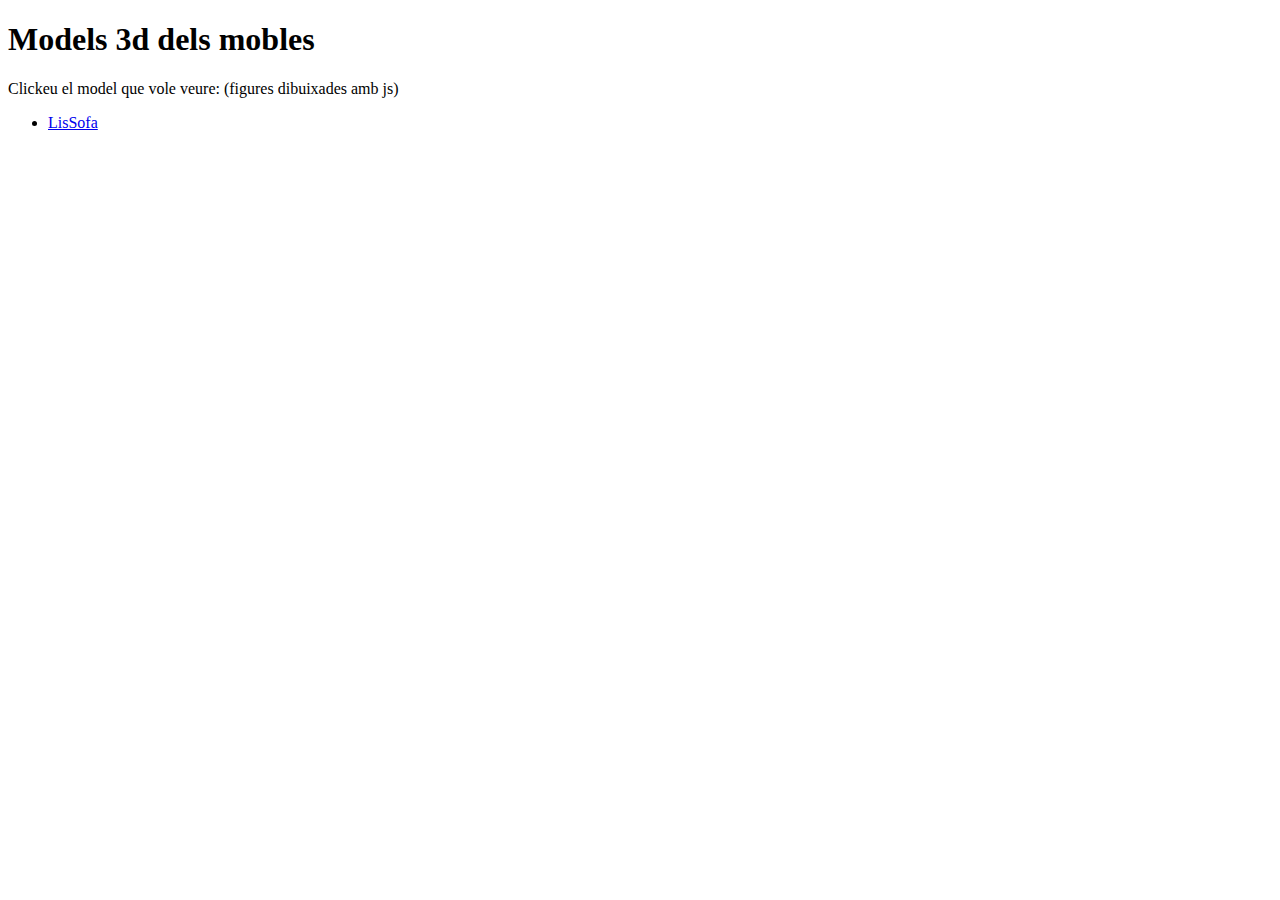
<file: index.html>
<!doctype html>
<html>
  <head>
    <title>models 3d</title>
  </head>
  <body>
    <h1>Models 3d dels mobles</h1>
    <p>Clickeu el model que vole veure: (figures dibuixades amb js)</p>
    <ul>
        <li>
            <a href="LisSofa.html">LisSofa</a>
        </li>
    </ul>
  </body>
</html>
</file>
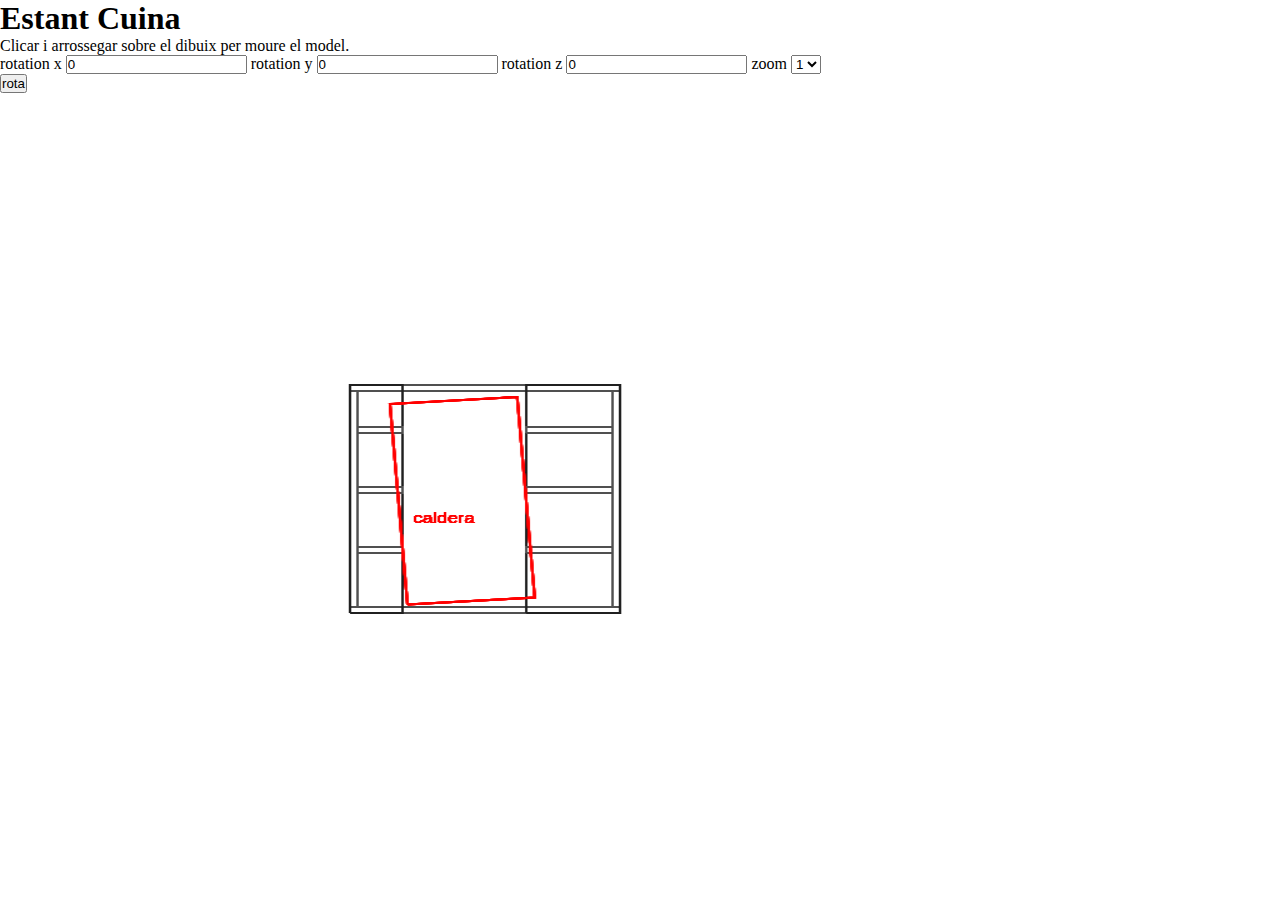
<file: estant_cuina.html>
<!DOCTYPE html>
<html lang="ca">
<head>
    <meta charset="UTF-8">
    <meta name="viewport" content="width=device-width, initial-scale=1.0">
    <title>Estant Cuina</title>
    <link rel="stylesheet" href="css/3dstyle.css">

    <script src="js/mouseEvents.js"></script>
</head>

<body onpointerdown="pillaPos(event)" 
      onmousedown="pillaPos(event)" 
      onpointermove="actualitzaPos(event)" 
      onmousemove="actualitzaPos(event)" 
      onpointerup="lliberaPos()" 
      onmouseup="lliberaPos()">

<header>
    <h1>Estant Cuina</h1> <!-- Títol a l'interior del header -->
</header>

<p>Clicar i arrossegar sobre el dibuix per moure el model.</p>

<div>
    <p>
    rotation x <input type="number" id="angle_x" name="angle_x" value="0" onclick="main()">
    rotation y <input type="number" id="angle_y" name="angle_y" value="0" onclick="main()">
    rotation z <input type="number" id="angle_z" name="angle_z" value="0" onclick="main()">
    zoom <select id="user_zoom" name="user_zoom" onchange="main()">
        <option value="1">1</option>
        <option value="2">2</option>
        <option value="3">3</option>
        <option value="4">4</option>
    </select>
    </p>
    <button onclick="main()">rota</button>
</div>

<canvas id="myCanvas" width="800" height="800"></canvas>

<script src="js/ordena_trossos_fusta.js"></script>
<script src="js/calcula_mides_model3d.js"></script>
<script src="js/3dcalc_utils.js"></script>
<script src="js/projection_rotation_utils.js"></script>
<script src="js/matrix_ops.js"></script>
<script src="js/resizeCanvas.js"></script>
<script src="js/draw3d_estant_cuina.js"></script>

</body>
</html>
</file>
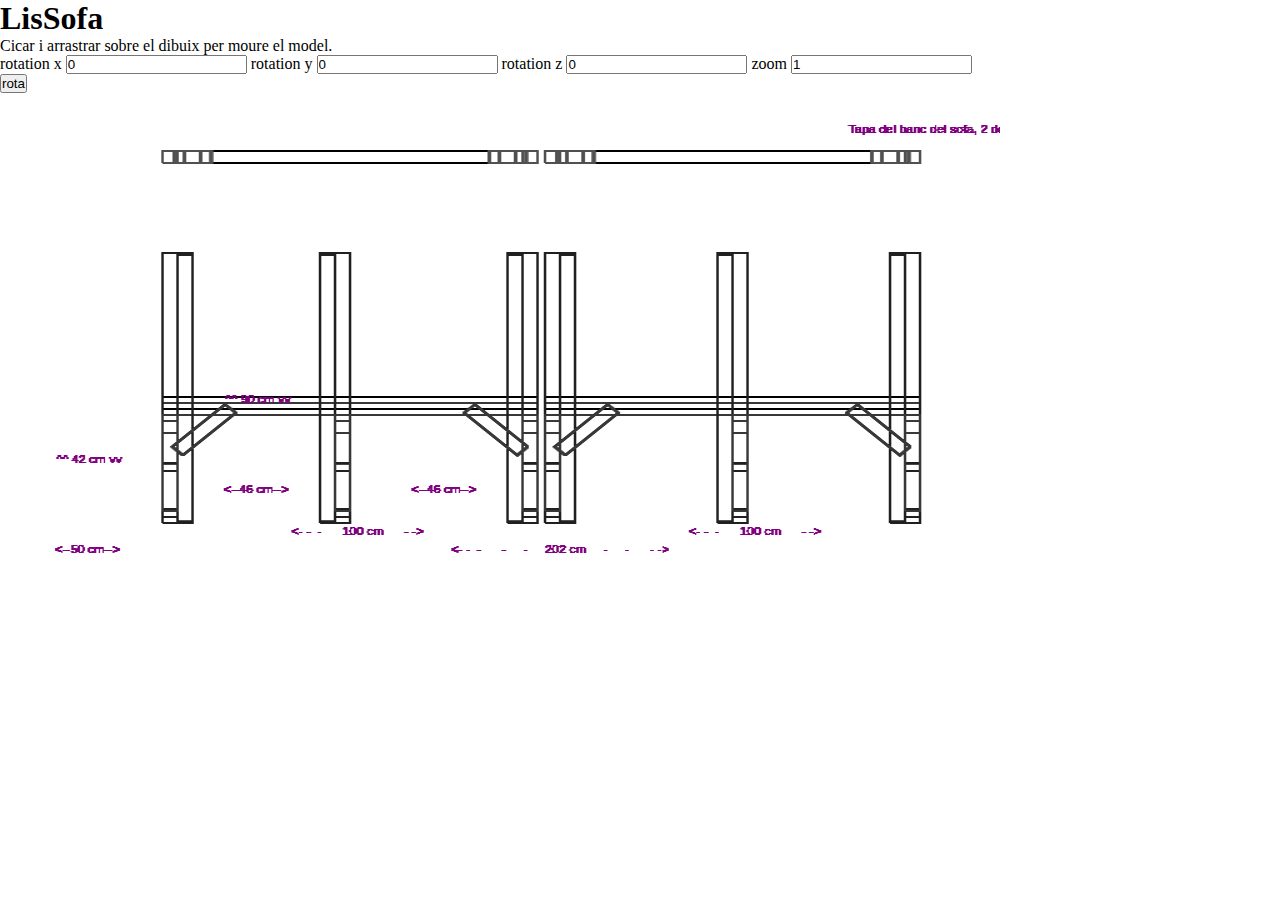
<file: LisSofa.html>
<!DOCTYPE html>
<html>
    <header>
        <script src="js/mouseEvents.js"></script>
    </header>
<body  onpointerdown="pillaPos(event)" onmousedown="pillaPos(event)" onpointermove="actualitzaPos(event)" onmousemove="actualitzaPos(event)" onpointerup="lliberaPos()" onmouseup="lliberaPos()">




<title>LisSofa</title>
<h1>LisSofa</h1>
<p>Cicar i arrastrar sobre el dibuix per moure el model.</p>
<div>
    <p>rotation x <input type="number" id="angle_x" name="angle_x" value="0" onclick="main()">
    rotation y <input type="number" id="angle_y" name="angle_y" value="0" onclick="main()">
    rotation z <input type="number" id="angle_z" name="angle_z" value="0" onclick="main()">
    zoom <input type="number" id="user_zoom" name="user_zoom" value="1" onclick="main()">
    </p>
    <button onclick="main()">rota</button>
    </div>

<canvas id="myCanvas" width="800" height="800"></canvas>

<link rel="stylesheet" href="css/3dstyle.css">

<script src="js/ordena_trossos_fusta.js"></script>
<script src="js/calcula_mides_model3d.js"></script>
<script src="js/3dcalc_utils.js"></script>
<script src="js/projection_rotation_utils.js"></script>
<script src="js/matrix_ops.js"></script>
<script src="js/resizeCanvas.js"></script>
<script src="js/draw3d.js"></script>


</body>
</html>
</file>
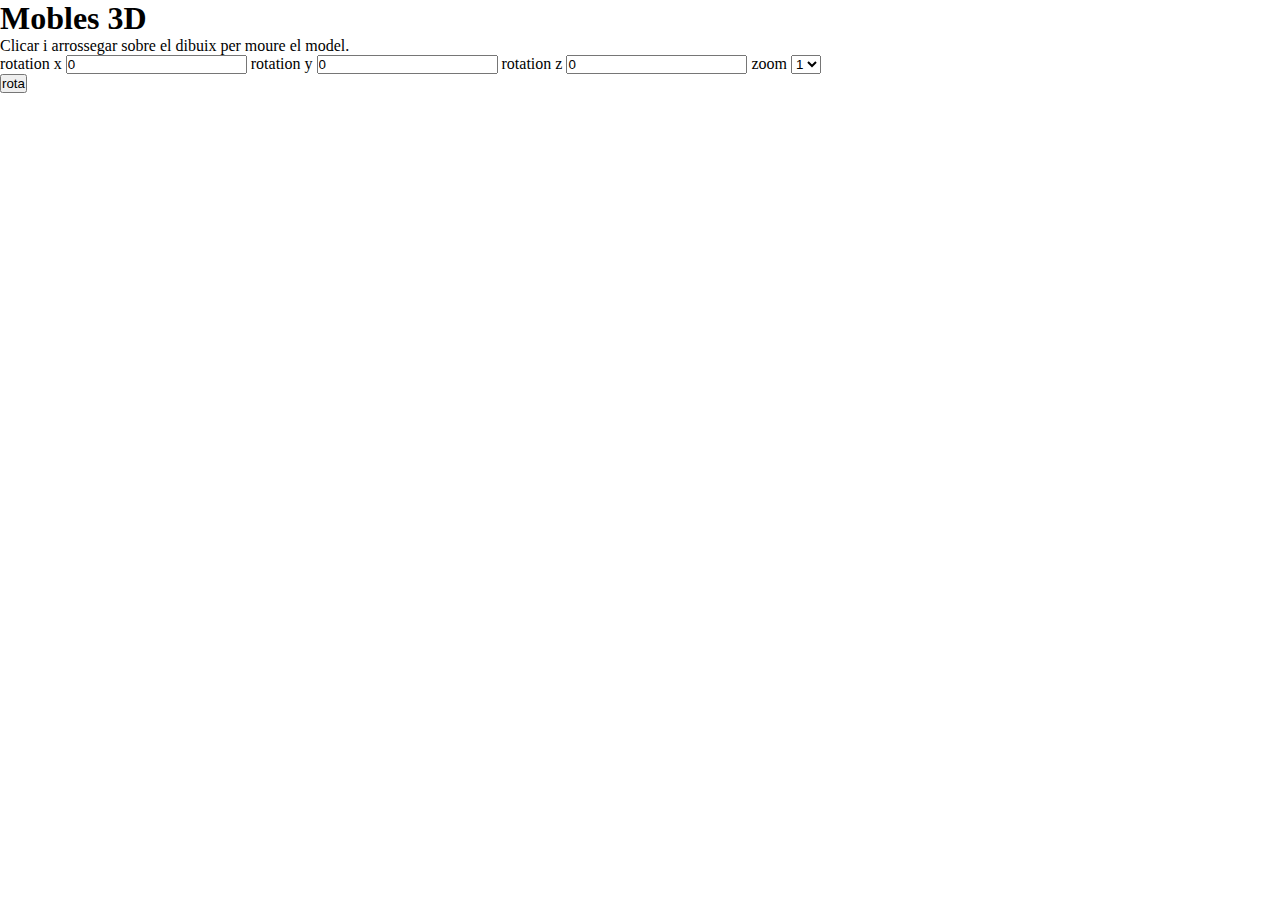
<file: moble.html>
<!DOCTYPE html>
<html lang="ca">
<head>
    <meta charset="UTF-8">
    <meta name="viewport" content="width=device-width, initial-scale=1.0">
    <title id="page-title">Mobles 3D</title>
    <link rel="stylesheet" href="css/3dstyle.css">

    <script src="js/mouseEvents.js"></script>
</head>

<body >

<header>
    <h1 id="moble-title">Mobles 3D</h1> <!-- Canviarem aquest text amb JS -->
</header>

<p>Clicar i arrossegar sobre el dibuix per moure el model.</p>

<div>
    <p>
    rotation x <input type="number" id="angle_x" name="angle_x" value="0" onclick="main()">
    rotation y <input type="number" id="angle_y" name="angle_y" value="0" onclick="main()">
    rotation z <input type="number" id="angle_z" name="angle_z" value="0" onclick="main()">
    zoom 
    <select id="user_zoom" name="user_zoom" onchange="main()">
        <option value="1">1</option>
        <option value="2">2</option>
        <option value="3">3</option>
        <option value="4">4</option>
    </select>
    </p>
    <button onclick="main()">rota</button>
</div>

<canvas id="myCanvas" width="800" height="800"></canvas>

<script>
    const canvass = document.getElementById('myCanvas');

    canvass.addEventListener('pointerdown', pillaPos);
    canvass.addEventListener('pointermove', actualitzaPos);
    canvass.addEventListener('pointerup', lliberaPos);

    // >>> Dibuixem inicialment el model quan la pàgina carrega:
    window.addEventListener('load', main);
</script>



<!-- JS fixos -->
<script src="js/ordena_trossos_fusta.js"></script>
<script src="js/calcula_mides_model3d.js"></script>
<script src="js/3dcalc_utils.js"></script>
<script src="js/projection_rotation_utils.js"></script>
<script src="js/matrix_ops.js"></script>
<script src="js/resizeCanvas.js"></script>

<!-- JS dinàmic -->
<script>
    // Agafem els paràmetres de la URL
    const params = new URLSearchParams(window.location.search);
    const title = params.get('title');
    const scriptName = params.get('script');

    // Actualitzem el títol de la pàgina i del header
    if (title) {
        document.title = title;
        document.getElementById('moble-title').innerText = title;
    }

    // Carreguem el script del model 3D corresponent
    if (scriptName) {
        const script = document.createElement('script');
        script.src = "js/" + scriptName;
        document.body.appendChild(script);
    } else {
        console.error("No s'ha indicat cap script a carregar!");
    }
</script>





</body>
</html>
</file>
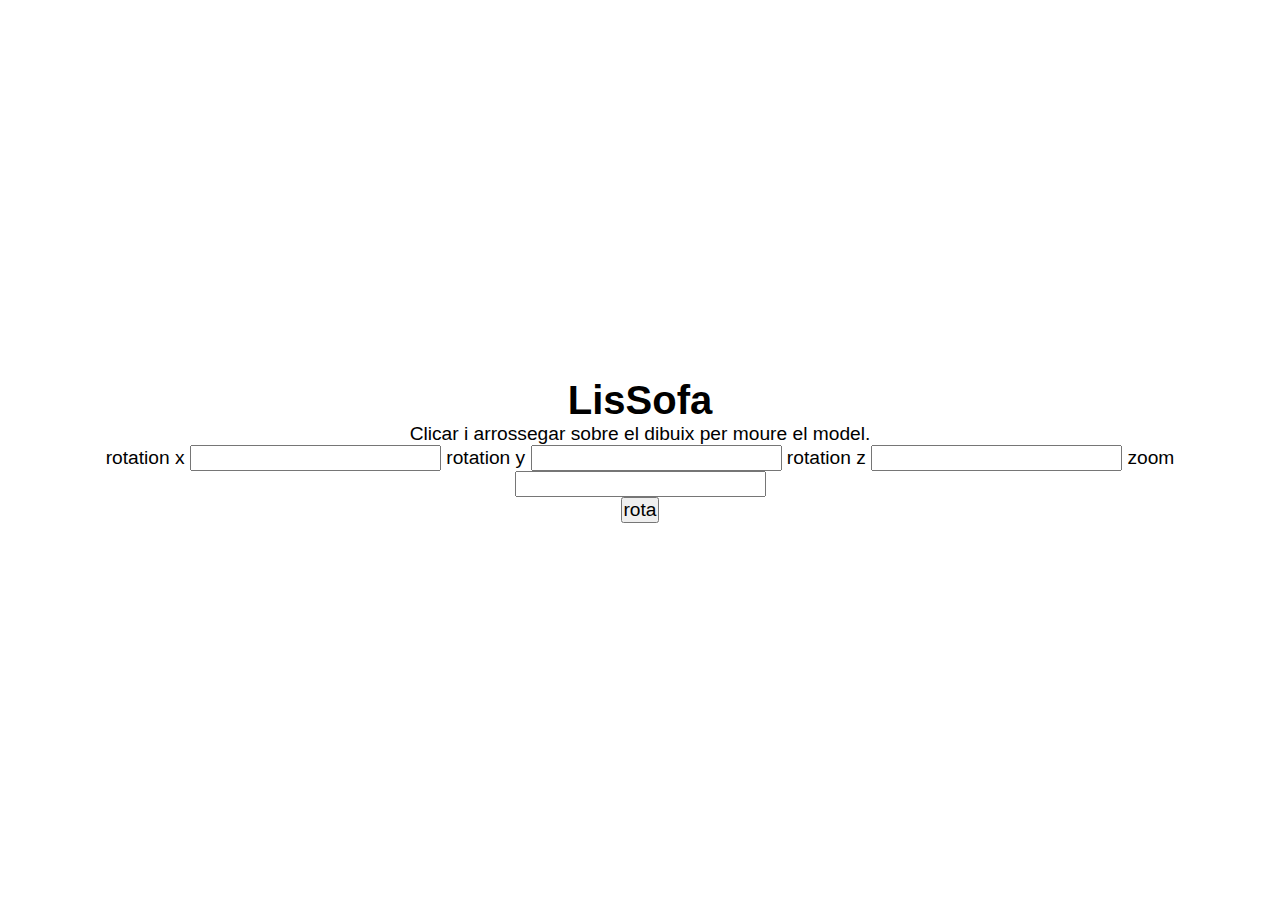
<file: prova.html>
<!DOCTYPE html>
<html lang="ca">
<head>
  <meta charset="UTF-8">
  <meta name="viewport" content="width=device-width, initial-scale=1.0">
  <title>Prova LisSofa</title>
  <style>
    * { margin:0; padding:0; }
    html, body { width:100%; height:100%; }

    body { 
      display: flex;
      flex-direction: column;
      align-items: center;
      justify-content: center;
      font-family: Arial, sans-serif;
      text-align: center;
    }

    h1 {
      font-size: 2.5rem;
    }

    p, button, input {
      font-size: 1.2rem;
    }

    /* Responsive: quan la pantalla és petita */
    @media (max-width: 600px) {
      h1 {
        font-size: 5rem;
      }
      p, button, input {
        font-size: 4.5rem;
      }
    }
  </style>
</head>

<body>

  <h1>LisSofa</h1>
  <p>Clicar i arrossegar sobre el dibuix per moure el model.</p>

  <div>
    <p>
      rotation x <input type="number">
      rotation y <input type="number">
      rotation z <input type="number">
      zoom <input type="number">
    </p>
    <button>rota</button>
  </div>

</body>
</html>
</file>
<file: css/3dstyle.css>
* { margin:0; padding:0; } /* to remove the top and left whitespace */

html, body { width:100%; height:100%; } /* just to be sure these are full screen*/

canvas { 
    display:block;
    width:1000px;
    height:800px;
 } /* To remove the scrollbars */
</file>
